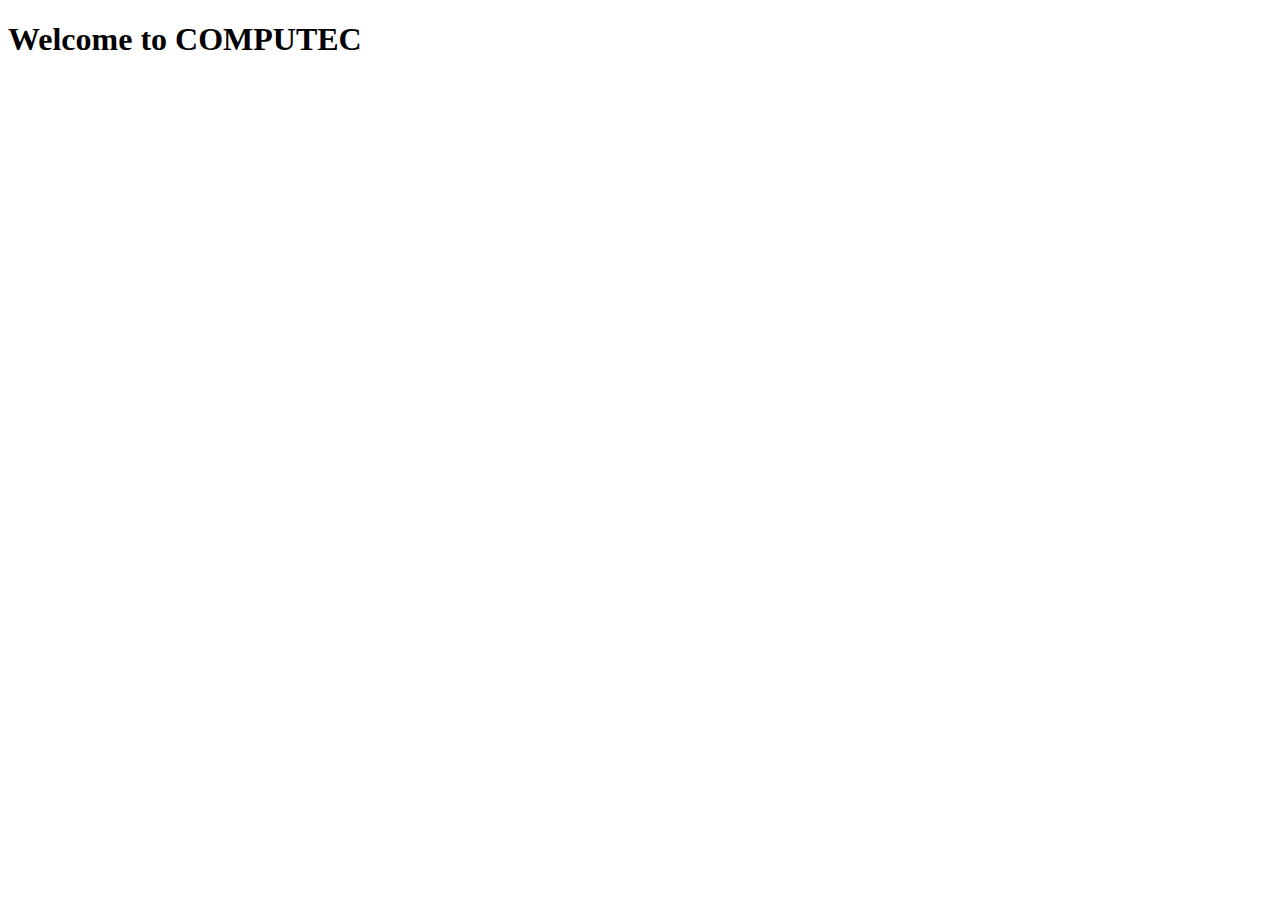
<file: index.html>
<!DOCTYPE html>
<html lang="en">
<head>
    <meta charset="UTF-8">
    <meta name="viewport" content="width=device-width, initial-scale=1.0">
    <title>Document</title>
</head>
<body>
    <h1>Welcome to COMPUTEC</h1>
</body>
</html>
</file>
